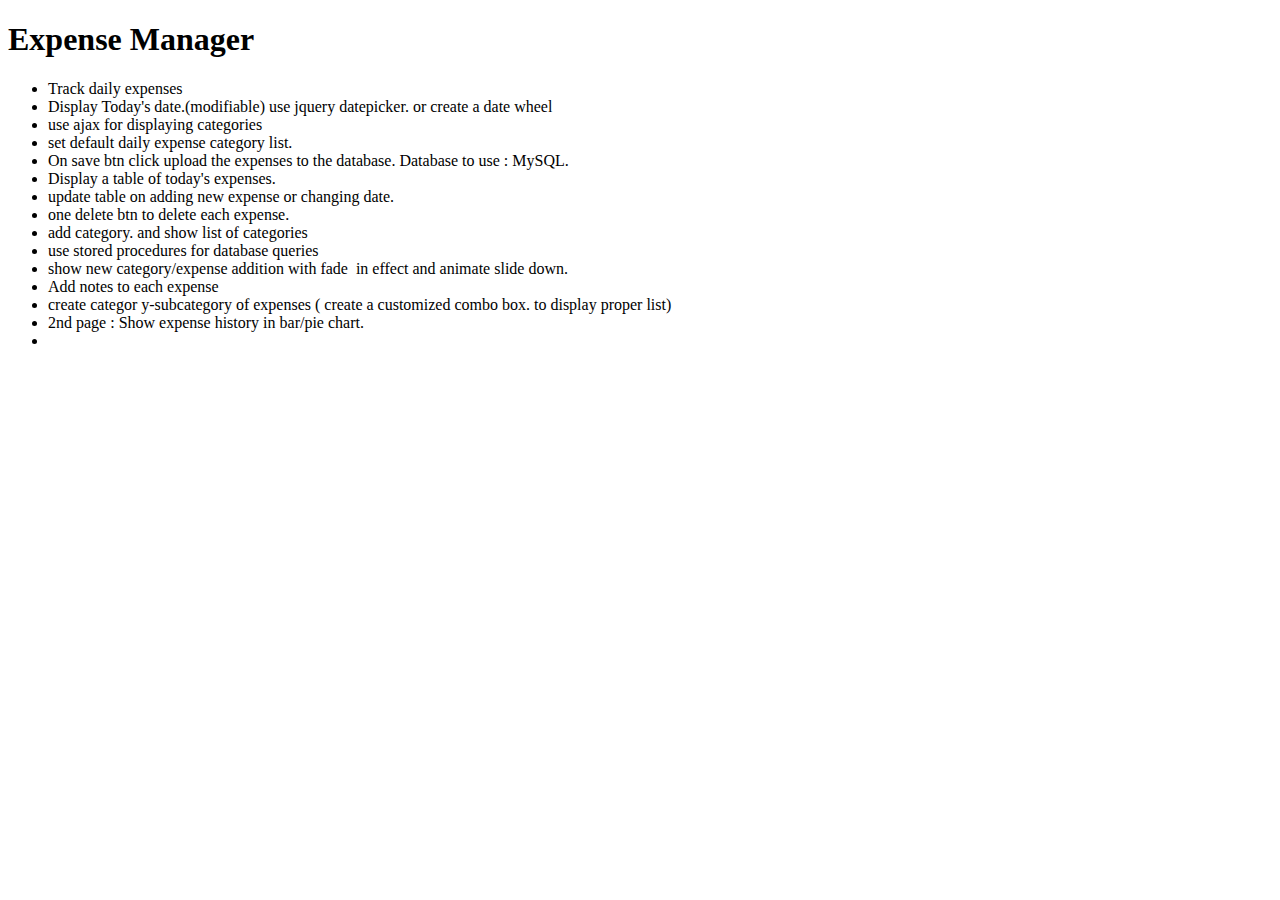
<file: SRS.htm>
<!DOCTYPE html PUBLIC "-//W3C//DTD HTML 4.01 Transitional//EN" "http://www.w3.org/TR/html4/loose.dtd">
<!-- saved from url=(0044)http://localhost:8081/ExpenseManager/SRS.htm -->
<html><head><meta http-equiv="Content-Type" content="text/html; charset=ISO-8859-1">


<title>SRS</title>
</head>
<body contenteditable="true">
<h1>Expense Manager</h1>
<ul><li>Track daily expenses</li>
<li>Display Today's date.(modifiable) use jquery datepicker. or create a date wheel</li><li>use ajax for displaying categories</li>
<li>set default daily expense category list.</li><li>On save btn click upload the expenses to the database. Database to use : MySQL.&nbsp;</li><li>Display a table of today's expenses.</li><li>update table on adding new expense or changing date.</li><li>one delete btn to delete each expense.</li><li>add category. and show list of categories</li><li>use stored procedures for database queries</li><li>show new category/expense addition with fade &nbsp;in effect and animate slide down.</li><li>Add notes to each expense</li><li>create categor y-subcategory of expenses ( create a customized combo box. to display proper list)</li><li>2nd page : Show expense history in bar/pie chart.</li><li><br></li>

</ul></body></html>
</file>
